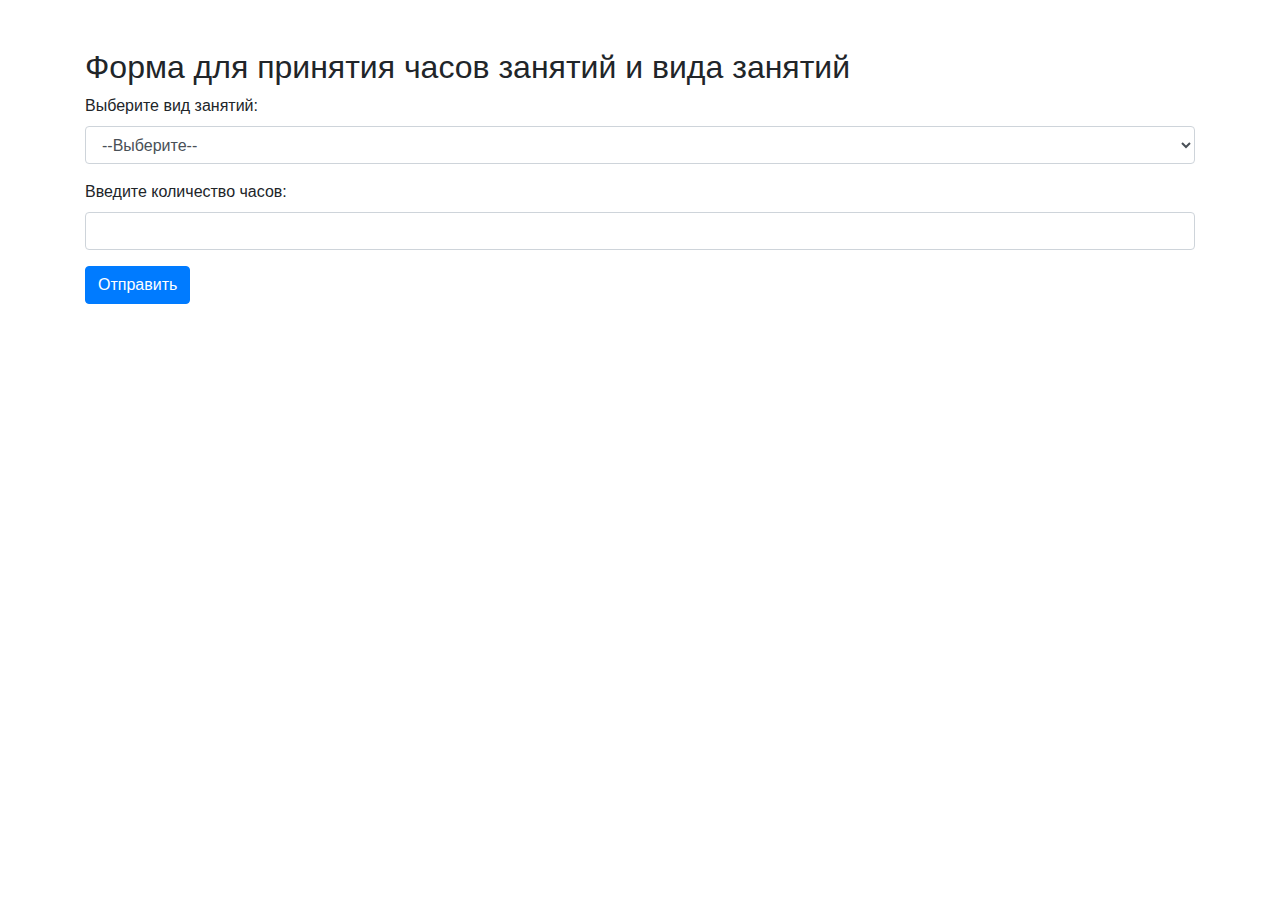
<file: templates/ai.html>
<!DOCTYPE html>
<html lang="en">
<head>
  <meta charset="UTF-8">
  <title>Форма для принятия часов занятий и вида занятий</title>
  <link rel="stylesheet" href="https://maxcdn.bootstrapcdn.com/bootstrap/4.5.2/css/bootstrap.min.css">
</head>
<body>

<div class="container mt-5">
  <h2>Форма для принятия часов занятий и вида занятий</h2>
  <form action="#" method="post">
    <div class="form-group">
      <label for="type">Выберите вид занятий:</label>
      <select class="form-control" id="type" name="type">
        <option value="">--Выберите--</option>
        <option value="лекции">Лекции</option>
        <option value="семинары">Семинары</option>
        <option value="лабораторные работы">Лабораторные работы</option>
      </select>
    </div>
    <div class="form-group">
      <label for="hours">Введите количество часов:</label>
      <input type="number" class="form-control" id="hours" name="hours" min=0 max=10 required>
    </div>    
    <button type="submit" class="btn btn-primary">Отправить</button>
  </form>  
</div>

<script src="https://ajax.googleapis.com/ajax/libs/jquery/3.5.1/jquery.min.js"></script>
<script src="https://cdnjs.cloudflare.com/ajax/libs/popper.js/1.16.0/umd/popper.min.js"></script>
<script src="https://maxcdn.bootstrapcdn.com/bootstrap/4.5.2/js/bootstrap.min.js"></script>

</body>
</html>
</file>
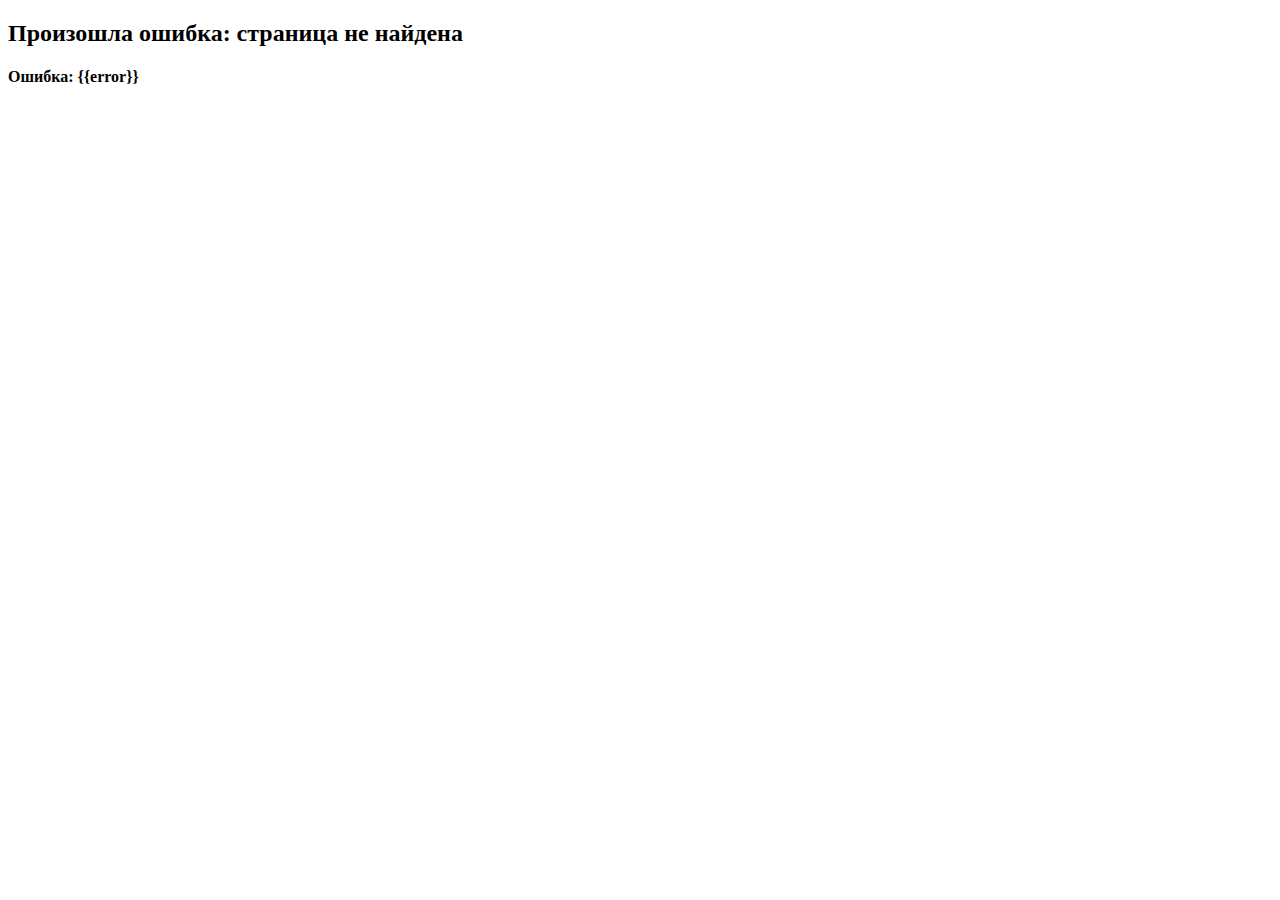
<file: templates/error_404.html>
<!doctype html>
<html lang="en">
  <head>
    <meta charset="utf-8">
    <meta http-equiv="X-UA-Compatible" content="IE=edge">
    <meta name="viewport" content="width=device-width, initial-scale=1">
    <meta name="description" content="">
    <meta name="author" content="">
    <link rel="icon" href="../../favicon.ico">

    <title>{title}</title>
    
    <link href="https://cdn.jsdelivr.net/npm/bootstrap@5.3.0-alpha2/dist/css/bootstrap.min.css" rel="stylesheet" integrity="sha384-aFq/bzH65dt+w6FI2ooMVUpc+21e0SRygnTpmBvdBgSdnuTN7QbdgL+OapgHtvPp" crossorigin="anonymous">
    <script src="https://cdn.jsdelivr.net/npm/bootstrap@5.3.0-alpha3/dist/js/bootstrap.bundle.min.js"></script>

  </head>

  <body>
    <div class="container">
      <h2>Произошла ошибка: страница не найдена</h2>
      <h4>Ошибка: {{error}}</h4>
    </div>
  </body>
</file>
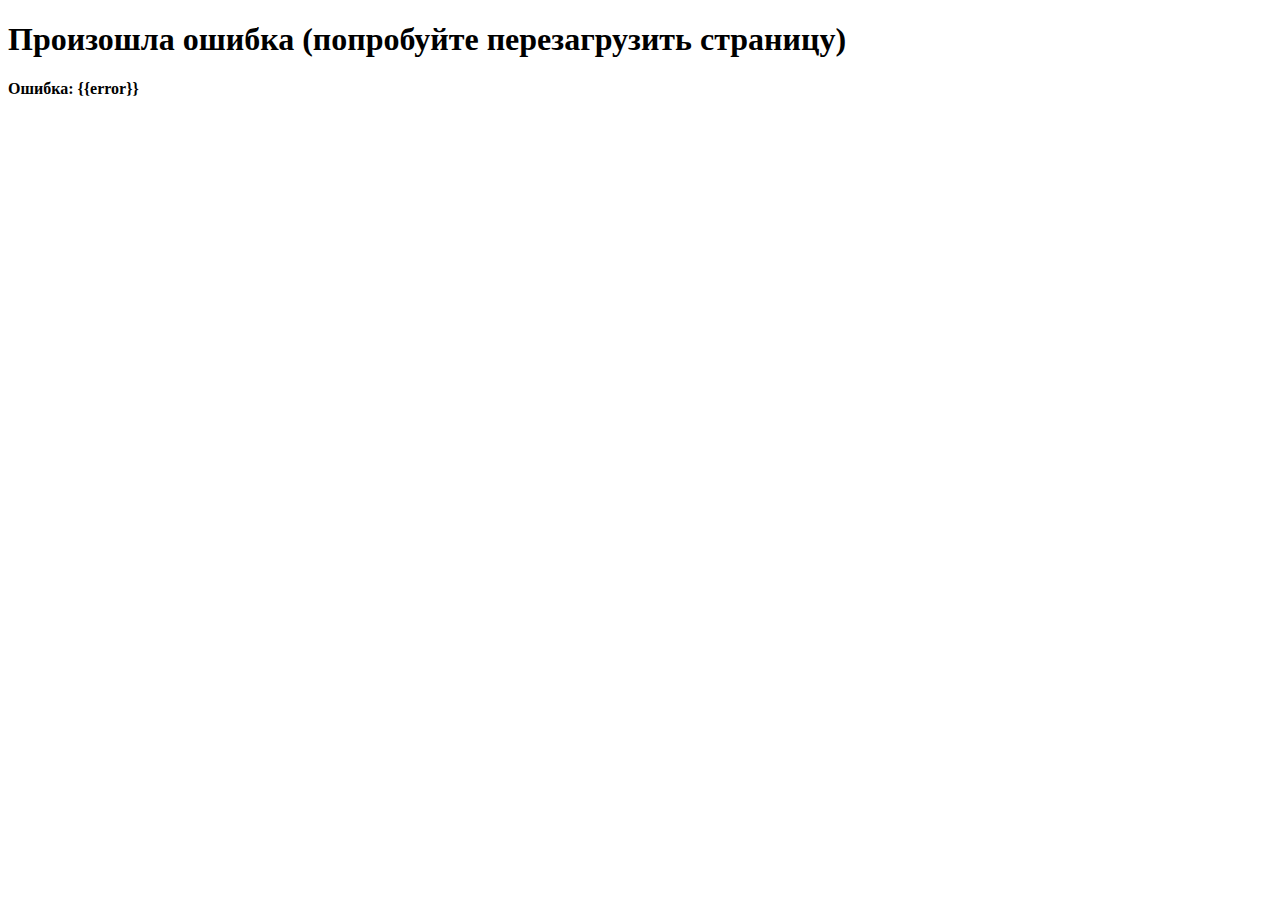
<file: templates/error_500.html>
<!doctype html>
<html lang="en">
  <head>
    <meta charset="utf-8">
    <meta http-equiv="X-UA-Compatible" content="IE=edge">
    <meta name="viewport" content="width=device-width, initial-scale=1">
    <meta name="description" content="">
    <meta name="author" content="">
    <link rel="icon" href="../../favicon.ico">

    <title>{title}</title>
    
    <link href="https://cdn.jsdelivr.net/npm/bootstrap@5.3.0-alpha2/dist/css/bootstrap.min.css" rel="stylesheet" integrity="sha384-aFq/bzH65dt+w6FI2ooMVUpc+21e0SRygnTpmBvdBgSdnuTN7QbdgL+OapgHtvPp" crossorigin="anonymous">
    <script src="https://cdn.jsdelivr.net/npm/bootstrap@5.3.0-alpha3/dist/js/bootstrap.bundle.min.js"></script>

  </head>

  <body>
    <div class="container">
      <h1>Произошла ошибка (попробуйте перезагрузить страницу)</h1>
      <h4>Ошибка: {{error}}</h4>
    </div>
  </body>
</file>
